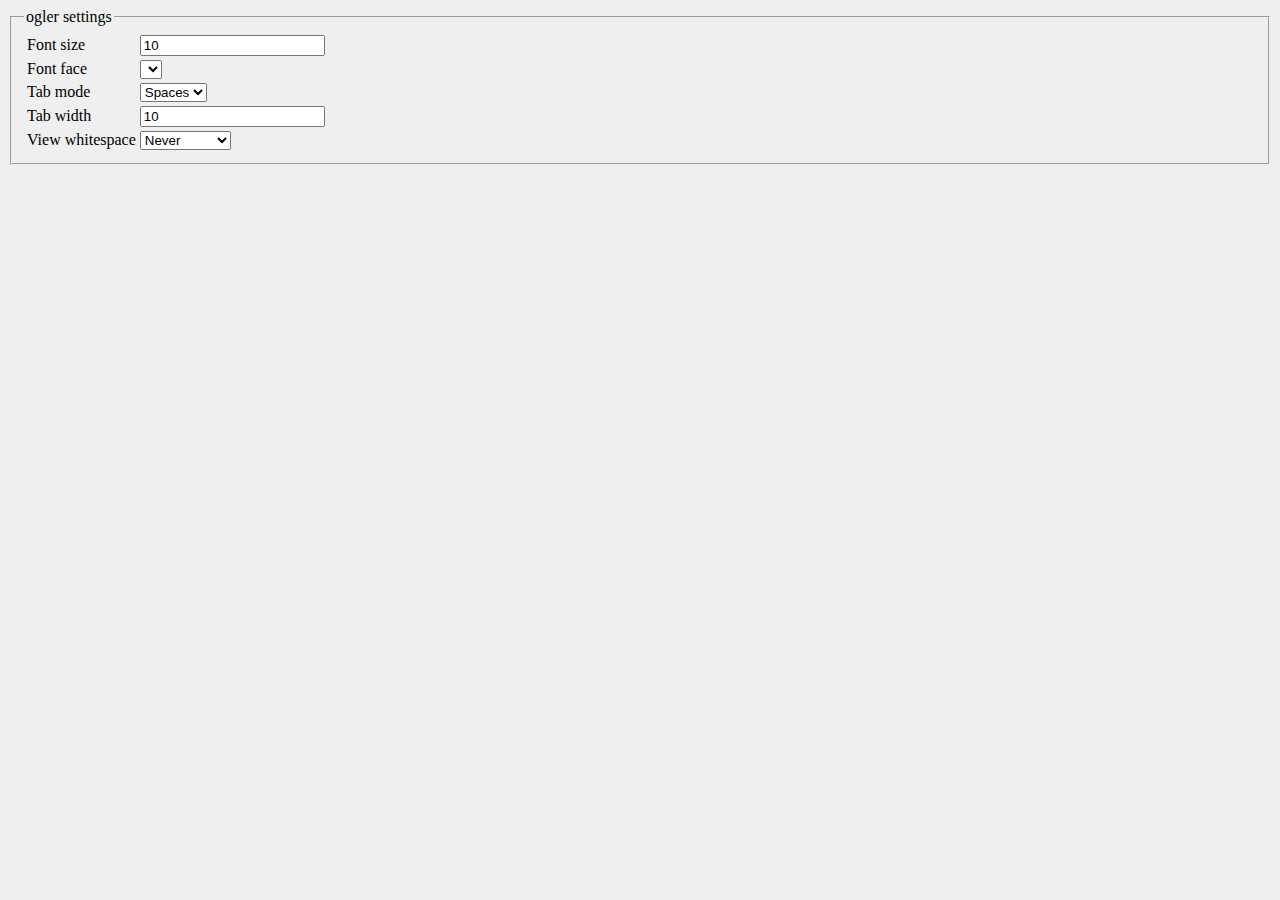
<file: resources/settings.html>
<!DOCTYPE html>
<html lang="en">

<head>
    <meta charset="UTF-8">
    <meta name="viewport" content="width=device-width, initial-scale=1.0">
    <title>Preferences</title>
    <link href="scintilla.css" rel="stylesheet" />
    <style>
        html {
            background-color: threedface;
            font: system;
        }

        #main-fieldset {
            width: *;
            height: *;
        }

        fieldset>legend {
            background-color: threedface;
            color: threedtext;
            font: system;
        }
    </style>
</head>

<body>
    <fieldset id="main-fieldset">
        <legend>ogler settings</legend>
        <table>
            <tr>
                <td>Font size</td>
                <td><input type="integer" value="10" min="1" max="72" step="1" data-pref="font_size" /></td>
            </tr>
            <tr>
                <td>Font face</td>
                <td>
                    <select data-pref="font_face" id="font_face" string>
                    </select>
                </td>
            </tr>
            <tr>
                <td>Tab mode</td>
                <td>
                    <select data-pref="use_tabs" integer>
                        <option value="0">Spaces</option>
                        <option value="1">Tabs</option>
                    </select>
                </td>
            </tr>
            <tr>
                <td>Tab width</td>
                <td><input type="integer" value="10" min="1" max="16" step="1" data-pref="tab_width" /></td>
            </tr>
            <tr>
                <td>View whitespace</td>
                <td>
                    <select data-pref="view_ws" integer>
                        <option value="0">Never</option>
                        <option value="1">Always</option>
                        <option value="2">After indent</option>
                        <option value="3">Only indent</option>
                    </select>
                </td>
            </tr>
        </table>
        <scintilla id="editor" />
    </fieldset>
</body>

<script type="module">
    import * as Scintilla from './scintilla.js';

    function reloadSettings() {
        const el = document.getElementById('editor');
        const sci = el.ScintillaEditor;
        const prefs = globalThis.ogler_preferences;

        sci.use_tabs = prefs.use_tabs;
        sci.tab_width = prefs.tab_width;
        sci.view_ws = prefs.view_ws;
        sci.style_set_font(Scintilla.STYLE_DEFAULT, prefs.font_face);
        sci.style_set_size(Scintilla.STYLE_DEFAULT, prefs.font_size);
        const width = sci.text_width(Scintilla.STYLE_LINENUMBER, '_999');
        sci.set_margin_width(0, width);
    }

    document.ready = () => {
        const el = document.getElementById('editor');
        const sci = el.ScintillaEditor;
        const prefs = globalThis.ogler_preferences;

        const monospace_fonts = document.getElementById('font_face');
        for (let font of globalThis.monospace_fonts) {
            const option = document.createElement('option');
            option.value = font;
            option.innerText = font;
            monospace_fonts.appendChild(option);
        }

        for (let elem of document.querySelectorAll('input[type="integer"][data-pref],select[data-pref][integer]')) {
            const pref = elem.getAttribute('data-pref');
            elem.value = prefs[pref] + 0;
            elem.addEventListener('change', event => {
                const prefs = globalThis.ogler_preferences;
                const pref = event.target.getAttribute('data-pref');
                const value = parseInt(event.target.value);
                prefs[pref] = value;
                reloadSettings();
            });
        }

        for (let elem of document.querySelectorAll('input[type="text"][data-pref],select[data-pref][string]')) {
            elem.value = prefs[elem.getAttribute('data-pref')];
            elem.addEventListener('change', event => {
                const prefs = globalThis.ogler_preferences;
                const pref = event.target.getAttribute('data-pref');
                prefs[pref] = event.target.value;
                reloadSettings();
            });
        }

        sci.text = `void mainImage(out vec4 fragColor, in vec2 fragCoord) {
\t// Normalized pixel coordinates (from 0 to 1)
\tvec2 uv = fragCoord / iResolution.xy;

    // Time varying pixel color
    vec3 col = 0.5 + 0.5 * cos(iTime + uv.xyx + vec3(0, 2, 4));

\t// Output to screen
\tfragColor = vec4(col, 1.0);
}`;

        reloadSettings();

        sci.style_set_fore(Scintilla.STY_Keyword, sci.rgb(0x00, 0x00, 0xFF));
        sci.style_set_fore(Scintilla.STY_Type, sci.rgb(0x00, 0x80, 0x80));
        sci.style_set_fore(Scintilla.STY_Integer, sci.rgb(0x4B, 0x00, 0x82));
        sci.style_set_fore(Scintilla.STY_Float, sci.rgb(0x4B, 0x00, 0x82));
        sci.style_set_fore(Scintilla.STY_Bool, sci.rgb(0x00, 0x0, 0xFF));
        sci.style_set_fore(Scintilla.STY_String, sci.rgb(0x80, 0x00, 0x00));
        sci.style_set_fore(Scintilla.STY_BuiltinFunc, sci.rgb(0x8b, 0x00, 0x8b));
        sci.style_set_fore(Scintilla.STY_Punctuation, 0);
        sci.style_set_fore(Scintilla.STY_Comment, sci.rgb(0x00, 0x64, 0x00));
        sci.style_set_back(Scintilla.STY_ErrorAnnotation, sci.rgba(0xff, 0xcc, 0xcc, 0xff));
    };
</script>

</html>
</file>
<file: resources/scintilla.css>
scintilla {
    behavior: scintilla;
    display: block;
    background-color: magenta;
    width: *;
    height: *;
}
</file>
